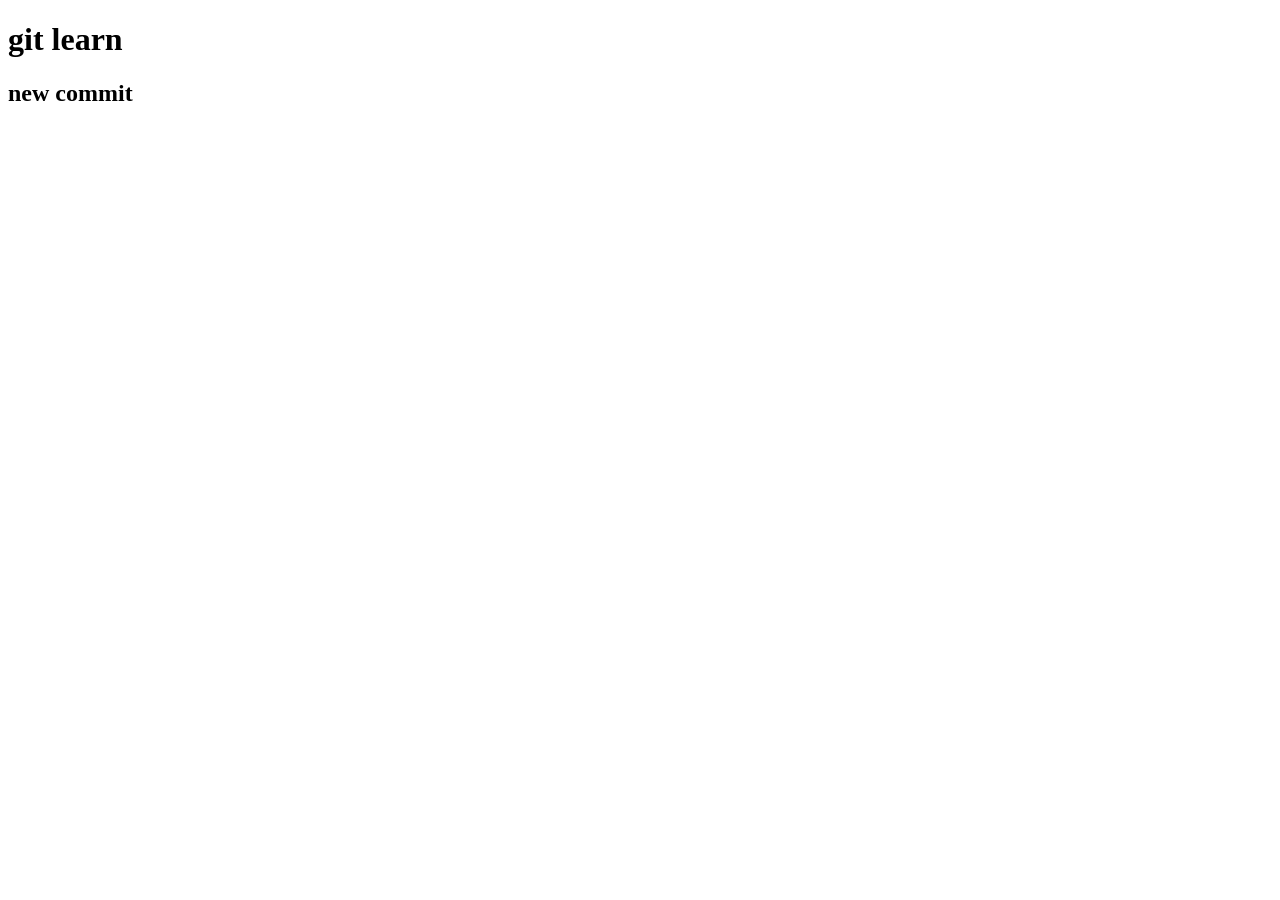
<file: index.html>
<!DOCTYPE html>
<html lang="en">
<head>
    <meta charset="UTF-8">
    <meta name="viewport" content="width=device-width, initial-scale=1">
    <head><title>document</title>
    </head>
    <body>
        <h1>git learn</h1>
        <h2>new commit</h2> 
    </body>
</html>
</file>
